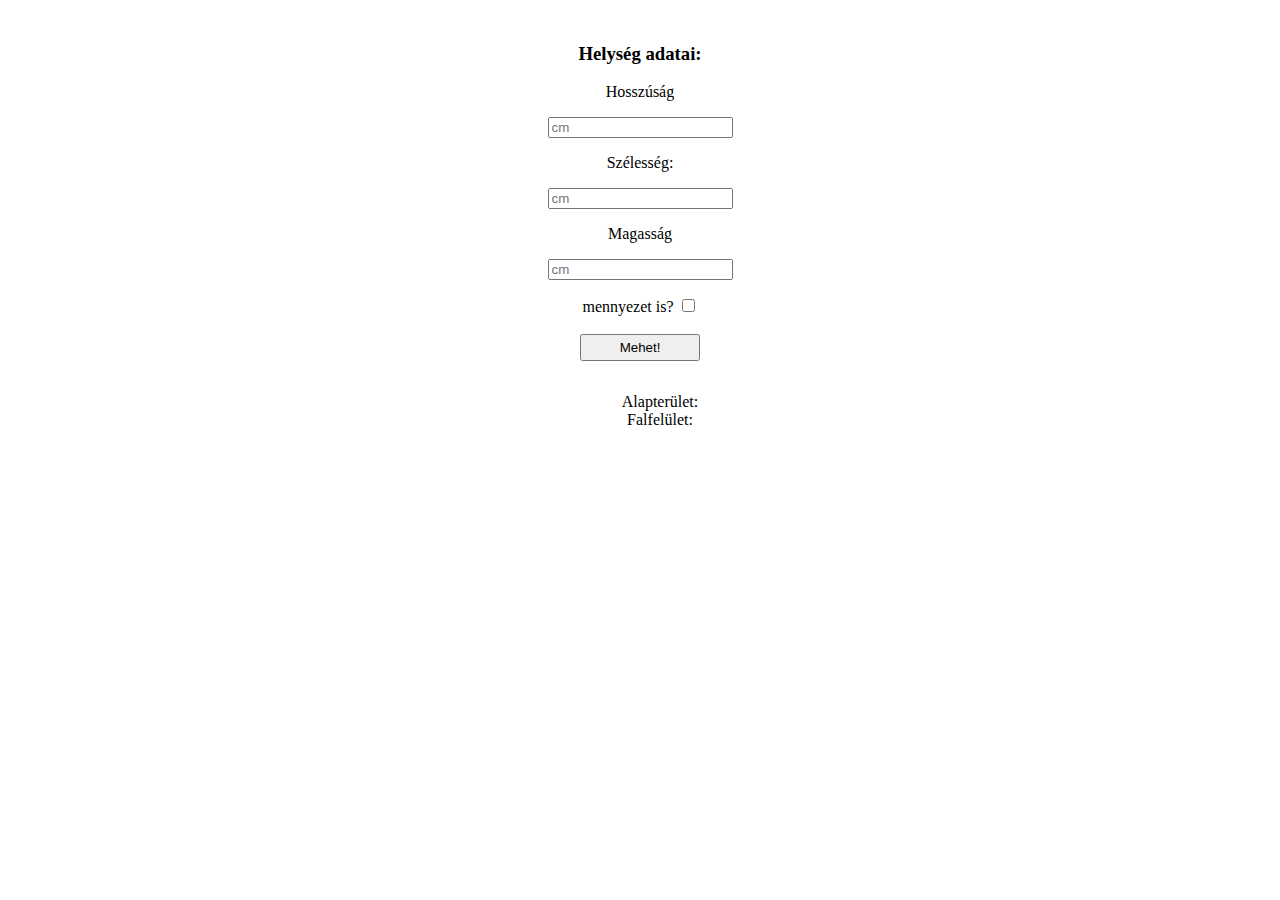
<file: index.html>
<!DOCTYPE html>
<html lang="hu">
<head>
    <meta charset="UTF-8">
    <meta http-equiv="X-UA-Compatible" content="IE=edge">
    <meta name="viewport" content="width=device-width, initial-scale=1.0">
    <link rel="stylesheet" href="main.css" type="text/css">
    <title>Új lakás</title>
</head>
<body>
    <div class="first-container">
        <div class="helység-méretek">

            <h3>Helység adatai:</h3>

            <p>Hosszúság</p>
            <input type="number" placeholder="cm" name="" id="hossz">

            <p>Szélesség:</p>
            <input type="number" placeholder="cm" name="" id="szel">

            <p>Magasság</p>
            <input type="number" placeholder="cm" name="" id="mag">

        <section>
            <span>mennyezet is?</span>
            <input type="checkbox" name="" id="mennyezetCheck"><br><br>
            <button type="submit" id="SumAll">Mehet!</button>
           <!--  <button type="reset" id="resetButton">Újra</button> -->
        </section>

        <div class="eredmeny">
            <ul>
                <li>Alapterület:<li id="alapterulet"></li></li>
                <li>Falfelület:<li id="falfelulet"></li></li>
            </ul>
        </div>

<script src="script.js"></script>
</body>
</html>
</file>
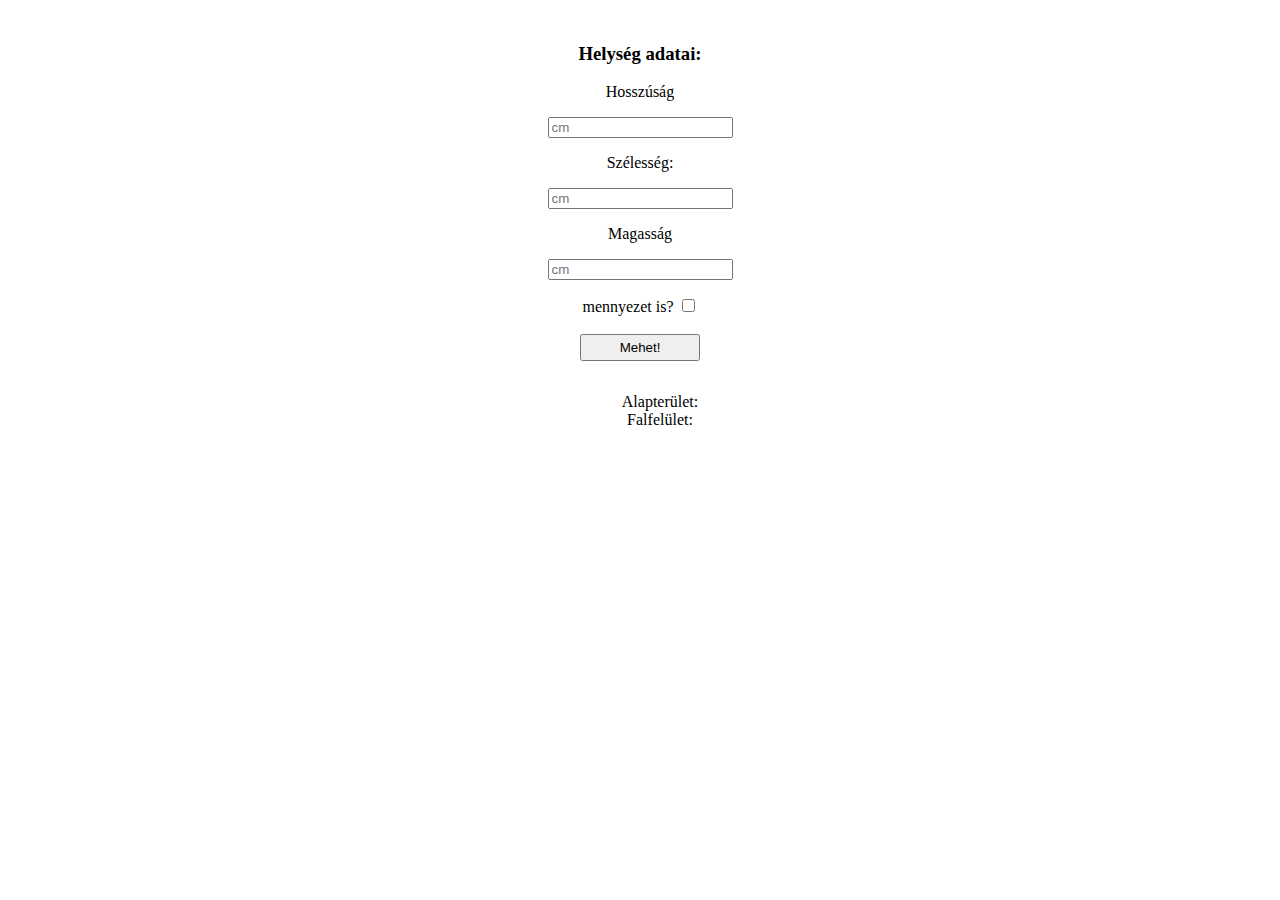
<file: új lakás.html>
<!DOCTYPE html>
<html lang="hu">
<head>
    <meta charset="UTF-8">
    <meta http-equiv="X-UA-Compatible" content="IE=edge">
    <meta name="viewport" content="width=device-width, initial-scale=1.0">
    <link rel="stylesheet" href="main.css">
    <title>Új lakás</title>
</head>
<body>
    <div class="first-container">
        <div class="helység-méretek">

            <h3>Helység adatai:</h3>

            <p>Hosszúság</p>
            <input type="number" placeholder="cm" name="" id="hossz">

            <p>Szélesség:</p>
            <input type="number" placeholder="cm" name="" id="szel">

            <p>Magasság</p>
            <input type="number" placeholder="cm" name="" id="mag">

        <section>
            <span>mennyezet is?</span>
            <input type="checkbox" name="" id="mennyezetCheck"><br><br>
            <button type="submit" id="SumAll">Mehet!</button>
           <!--  <button type="reset" id="resetButton">Újra</button> -->
        </section>

        <div class="eredmeny">
            <ul>
                <li>Alapterület:<li id="alapterulet"></li></li>
                <li>Falfelület:<li id="falfelulet"></li></li>
            </ul>
        </div>

<script src="script.js"></script>
</body>
</html>
</file>
<file: main.css>
.first-container {
    display: flex;
    justify-content: space-around;
}
.helység-méretek {
    text-align: center;
    padding: 1em;
}
#SumAll {
    width: 9em;
    height: 2em;
}
#resetButton {
    width: 9em;
    height: 2em;
}
section {
    text-align: center;
    padding: 1em;
}
#outputAlapterulet {
    border: 1px solid;
}
.eredmeny ul {
    text-align: center;
    list-style-type: none;
}
</file>
